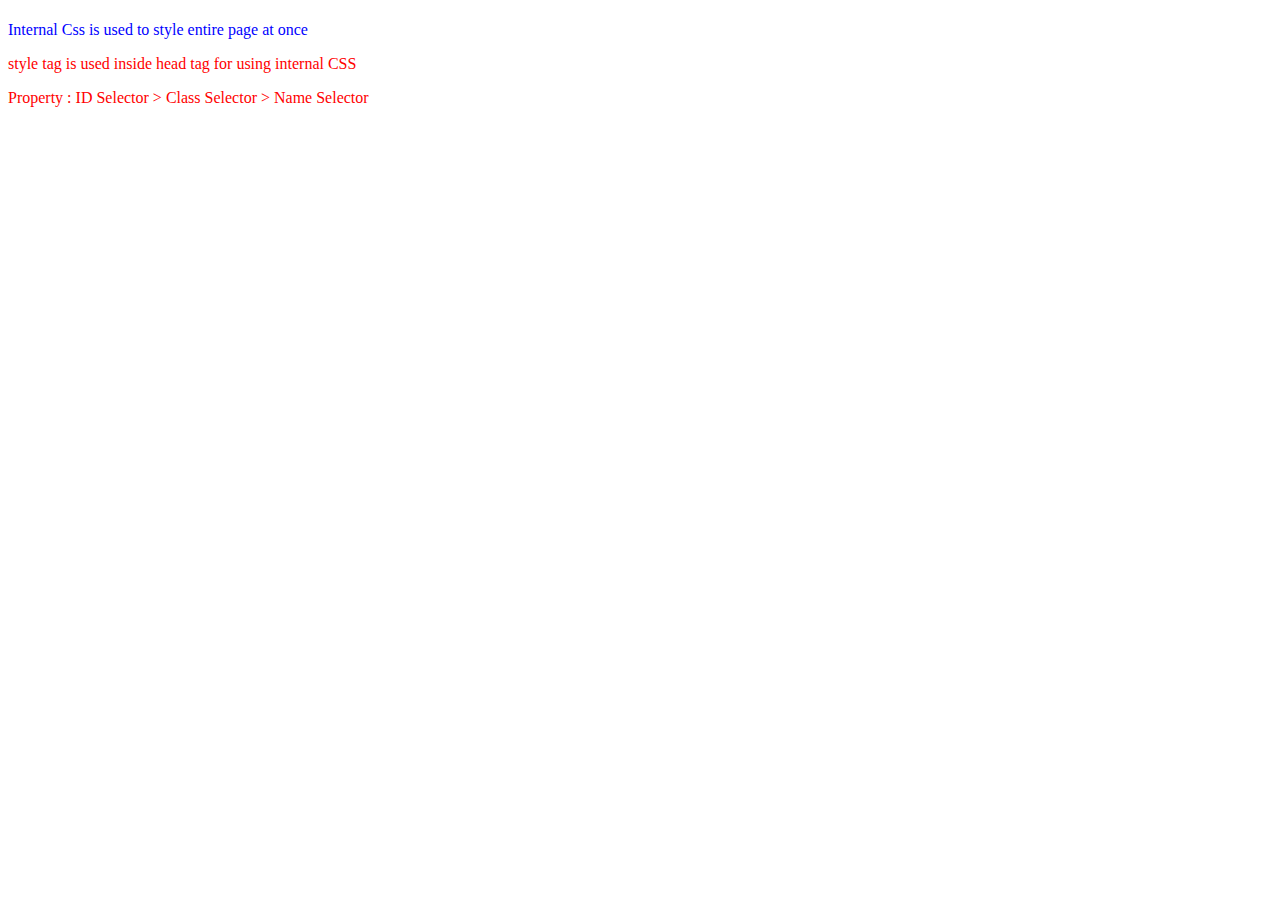
<file: section1/index.html>
<!DOCTYPE html>
<html lang="en">
<head>
    <meta charset="UTF-8">
    <meta name="viewport" content="width=device-width, initial-scale=1.0">
    <title>Document</title>
    <!-- Internal CSS -->
    <style>
      .classTag{
        color: blue;
      }

      #idtag{
        color: red;
      }
    </style>
  </head>
</head>
<body>
    <h1></h1>
    <p class="classTag"> Internal Css is used to style entire page at once
    </p>
    <p class="classTag" id="idtag">style tag is used inside head tag for using internal CSS
    </p>
    <p id="idtag"> Property : ID Selector > Class Selector > Name Selector
    </p>
</body>
</html>
</file>
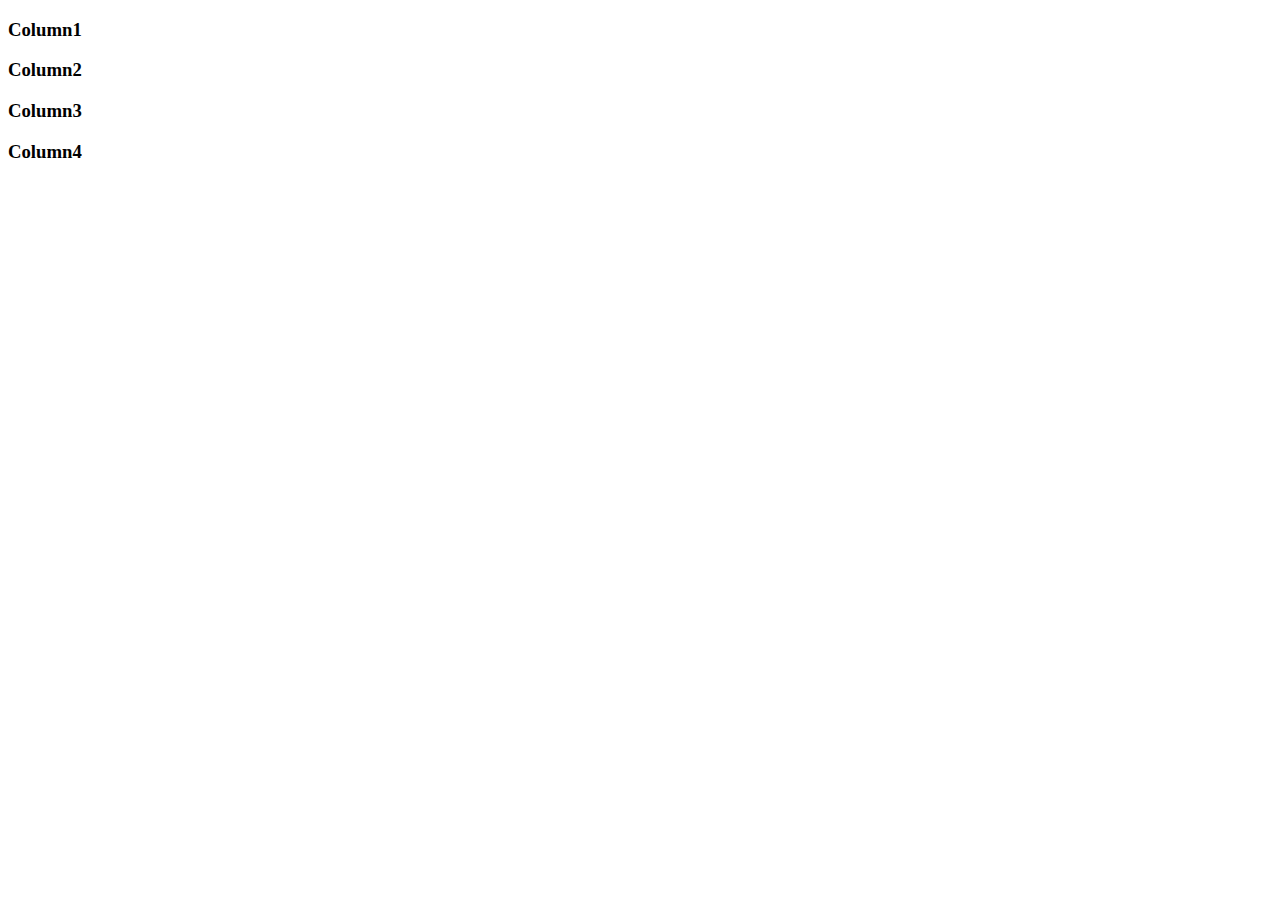
<file: section1/bootstrapgrid.html>
<!doctype html>
<html lang="en">

<head>
    <title>Title</title>
    <!-- Required meta tags -->
    <meta charset="utf-8" />
    <meta name="viewport" content="width=device-width, initial-scale=1, shrink-to-fit=no" />

    <!-- Bootstrap CSS v5.2.1 -->
    <link href="https://cdn.jsdelivr.net/npm/bootstrap@5.3.2/dist/css/bootstrap.min.css" rel="stylesheet"
        integrity="sha384-T3c6CoIi6uLrA9TneNEoa7RxnatzjcDSCmG1MXxSR1GAsXEV/Dwwykc2MPK8M2HN" crossorigin="anonymous" />
</head>

<body>
    <div class="row gy-4">
        <div class="col-sm-6 col-md-4 col-lg-3">
            <div class="card shadow p-5">
                <h3>Column1 </h3>
            </div>
        </div>
        <div class="col-sm-6 col-md-4 col-lg-3">
            <div class="card  p-5">
                <h3>Column2 </h3>
            </div>
        </div>
        <div class="col-sm-6 col-md-4 col-lg-3">
            <div class="card shadow p-5">
                <h3>Column3 </h3>
            </div>
        </div>
        <div class="col-sm-6 col-md-4 col-lg-3">
            <div class="card shadow p-5">
                <h3>Column4 </h3>
            </div>
        </div>
    </div>
    <!-- Bootstrap JavaScript Libraries -->
    <script src="https://cdn.jsdelivr.net/npm/@popperjs/core@2.11.8/dist/umd/popper.min.js"
        integrity="sha384-I7E8VVD/ismYTF4hNIPjVp/Zjvgyol6VFvRkX/vR+Vc4jQkC+hVqc2pM8ODewa9r"
        crossorigin="anonymous"></script>

    <script src="https://cdn.jsdelivr.net/npm/bootstrap@5.3.2/dist/js/bootstrap.min.js"
        integrity="sha384-BBtl+eGJRgqQAUMxJ7pMwbEyER4l1g+O15P+16Ep7Q9Q+zqX6gSbd85u4mG4QzX+"
        crossorigin="anonymous"></script>
</body>

</html>
</file>
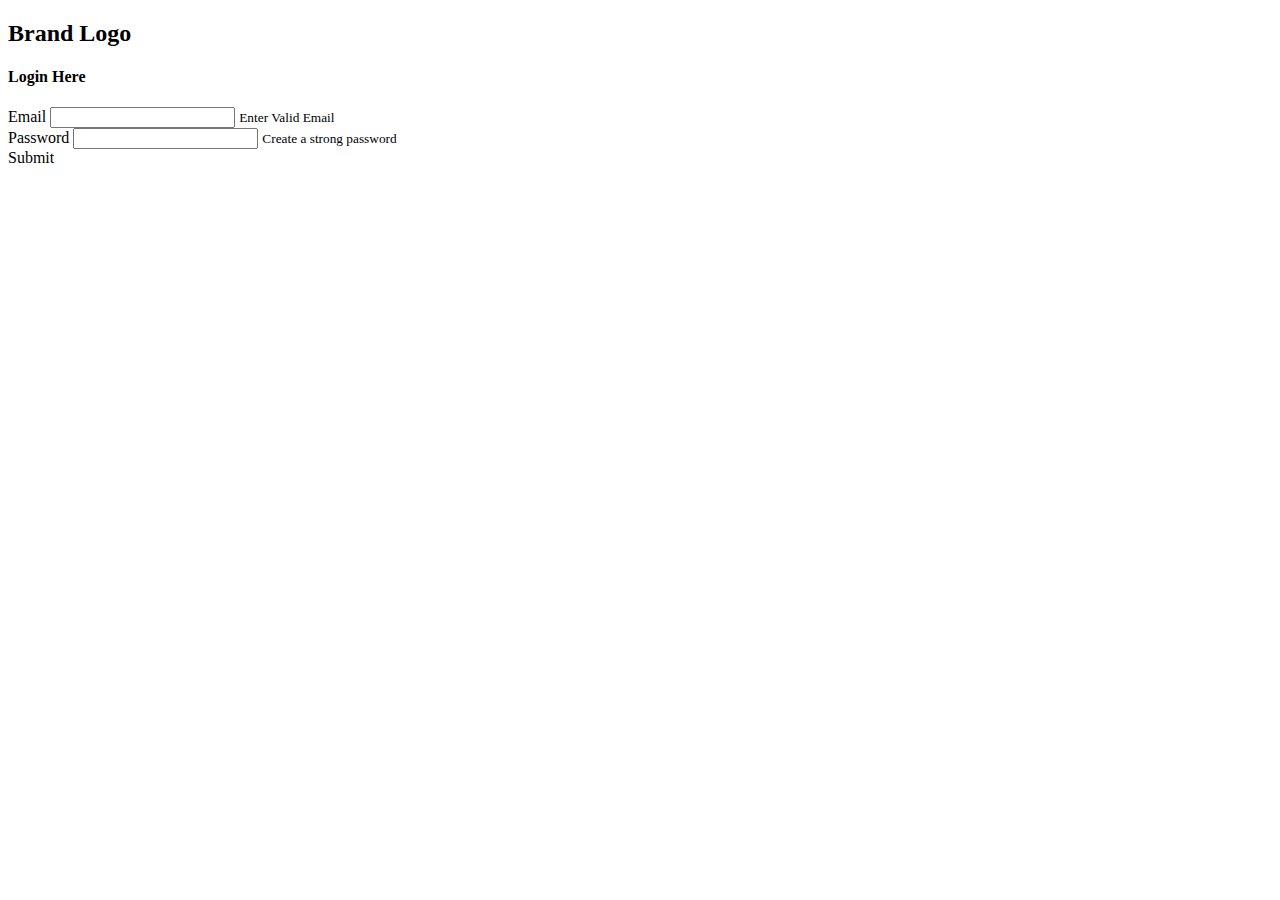
<file: section1/bootstrapLogin.html>
<!doctype html>
<html lang="en">

<head>
    <title>Bootsrap Loging</title>
    <!-- Required meta tags -->
    <meta charset="utf-8" />
    <meta name="viewport" content="width=device-width, initial-scale=1, shrink-to-fit=no" />

    <!-- Bootstrap CSS v5.2.1 -->
    <link href="https://cdn.jsdelivr.net/npm/bootstrap@5.3.2/dist/css/bootstrap.min.css" rel="stylesheet"
        integrity="sha384-T3c6CoIi6uLrA9TneNEoa7RxnatzjcDSCmG1MXxSR1GAsXEV/Dwwykc2MPK8M2HN" crossorigin="anonymous" />
</head>

<body>

        <!-- 

         -->


    <main class="row align-items-center w-75  mx-auto vh-100">
        <div class="col-md-3">
            <div class="card shadow border-0">
                <div class="card-body">
                    <h2 class="text-center">Brand Logo</h2>
                    <h4 class="text-center">Login Here</h4>
                    <form action="">
                        
                        <div class="mb-3">
                            <label for="" class="form-label">Email</label>
                            <input type="email" class="form-control" name="" id="" aria-describedby="helpId"
                                placeholder="" />
                            <small id="helpId" class="form-text text-muted">Enter Valid Email</small>
                        </div>
                        <div class="mb-3">
                            <label for="" class="form-label">Password</label>
                            <input  type="password" class="form-control" name="" id="" aria-describedby="helpId"
                                placeholder="" />
                            <small id="helpId" class="form-text text-muted">Create a strong password</small>
                        </div>
                        <div class="btn btn-dark w-100 mt-3">Submit</div>
                    </form>
                </div>
            </div>
        </div>
    </main>

    <!-- Bootstrap JavaScript Libraries -->
    <script src="https://cdn.jsdelivr.net/npm/@popperjs/core@2.11.8/dist/umd/popper.min.js"
        integrity="sha384-I7E8VVD/ismYTF4hNIPjVp/Zjvgyol6VFvRkX/vR+Vc4jQkC+hVqc2pM8ODewa9r"
        crossorigin="anonymous"></script>

    <script src="https://cdn.jsdelivr.net/npm/bootstrap@5.3.2/dist/js/bootstrap.min.js"
        integrity="sha384-BBtl+eGJRgqQAUMxJ7pMwbEyER4l1g+O15P+16Ep7Q9Q+zqX6gSbd85u4mG4QzX+"
        crossorigin="anonymous"></script>
</body>

</html>
</file>
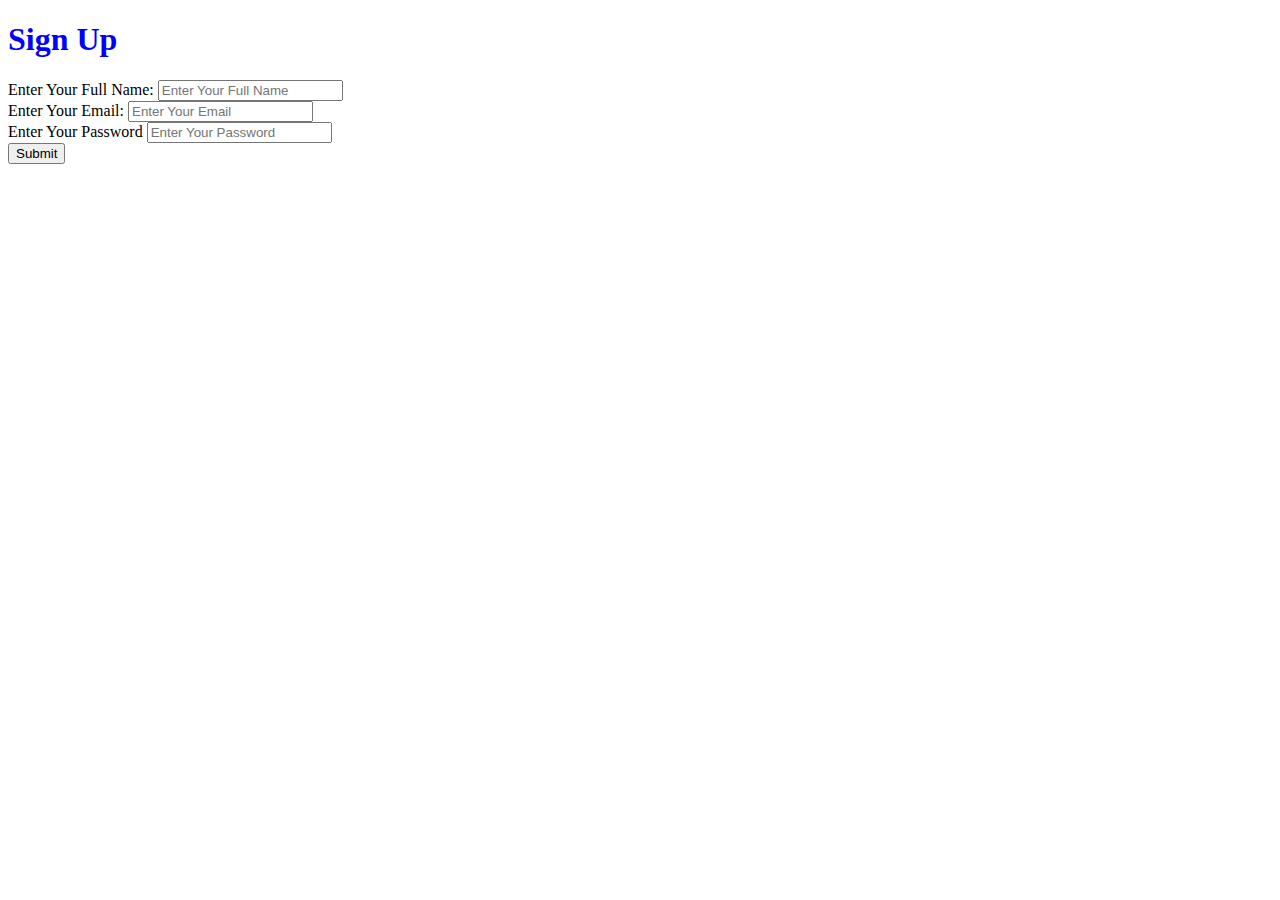
<file: section1/login.html>
<!DOCTYPE html>
<html lang="en">
  <head>
    <meta charset="UTF-8" />
    <meta name="viewport" content="width=device-width, initial-scale=1.0" />
    <title>Signup Page</title>
    <link rel="stylesheet" href="style.css" />
    <link href="https://cdn.jsdelivr.net/npm/bootstrap@5.0.2/dist/css/bootstrap.min.css" rel="stylesheet" integrity="sha384-EVSTQN3/azprG1Anm3QDgpJLIm9Nao0Yz1ztcQTwFspd3yD65VohhpuuCOmLASjC" crossorigin="anonymous">
    <link href="https://fonts.googleapis.com/css?family=Poppins:100,100italic,200,200italic,300,300italic,regular,italic,500,500italic,600,600italic,700,700italic,800,800italic,900,900italic" rel="stylesheet" />
  <body>
    <h1 style="color: blue;">Sign Up</h1>
    <div class="container">
      <form action="">
        <label class="from-lable">Enter Your Full Name:</label> 
        <input type="text" placeholder="Enter Your Full Name" class="form-control"/>
        <br />
        <label class="from-lable">Enter Your Email:</label>
        
        <input type="email" placeholder="Enter Your Email" class="form-control"/>
        <br />
        <label class="from-lable" >Enter Your Password</label>
        
        <input type="password" placeholder="Enter Your Password" id="inputPassword6" class="form-control" />
        <br />
        <button class="button" type="submit">Submit</button>
        <br />
      </form>
    </div>

    <!-- <section class="vh-100">
      <div class="container-fluid h-custom">
        <div class="row d-flex justify-content-center align-items-center h-100">
          <div class="col-md-9 col-lg-6 col-xl-5">
            <img src="https://mdbcdn.b-cdn.net/img/Photos/new-templates/bootstrap-login-form/draw2.webp"
              class="img-fluid" alt="Sample image">
          </div>
          <div class="col-md-8 col-lg-6 col-xl-4 offset-xl-1">
            <form>
              <div class="d-flex flex-row align-items-center justify-content-center justify-content-lg-start">
                <p class="lead fw-normal mb-0 me-3">Sign in with</p>
                <button type="button" class="btn btn-primary btn-floating mx-1">
                  <i class="fab fa-facebook-f"></i>
                </button>
    
                <button type="button" class="btn btn-primary btn-floating mx-1">
                  <i class="fab fa-twitter"></i>
                </button>
    
                <button type="button" class="btn btn-primary btn-floating mx-1">
                  <i class="fab fa-linkedin-in"></i>
                </button>
              </div>
    
              <div class="divider d-flex align-items-center my-4">
                <p class="text-center fw-bold mx-3 mb-0">Or</p>
              </div>
    
              Email input -->
              <!-- <div class="form-outline mb-4">
                <input type="email" id="form3Example3" class="form-control form-control-lg"
                  placeholder="Enter a valid email address" />
                <label class="form-label" for="form3Example3">Email address</label>
              </div>
    
              <!-- Password input -->
              <!-- <div class="form-outline mb-3">
                <input type="password" id="form3Example4" class="form-control form-control-lg"
                  placeholder="Enter password" />
                <label class="form-label" for="form3Example4">Password</label>
              </div>
    
              <div class="d-flex justify-content-between align-items-center"> -->
                <!-- Checkbox -->
                <!-- <div class="form-check mb-0">
                  <input class="form-check-input me-2" type="checkbox" value="" id="form2Example3" />
                  <label class="form-check-label" for="form2Example3">
                    Remember me
                  </label>
                </div>
                <a href="#!" class="text-body">Forgot password?</a>
              </div>
    
              <div class="text-center text-lg-start mt-4 pt-2">
                <button type="button" class="btn btn-primary btn-lg"
                  style="padding-left: 2.5rem; padding-right: 2.5rem;">Login</button>
                <p class="small fw-bold mt-2 pt-1 mb-0">Don't have an account? <a href="#!" -->
                    <!-- class="link-danger">Register</a></p>
              </div>
    
            </form>
          </div>
        </div>
      </div>
   
    </section>  -->
  </body>
</html>
</file>
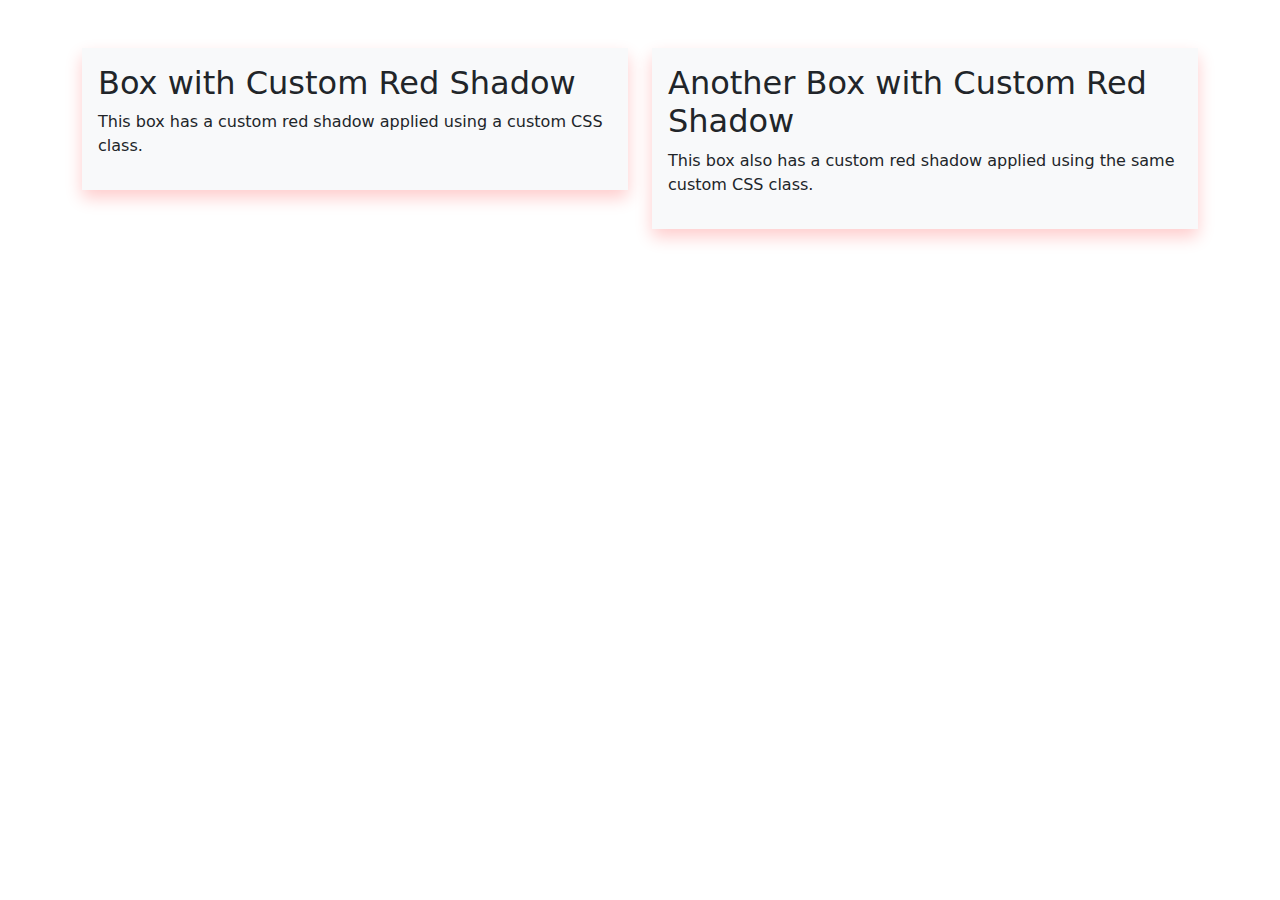
<file: section1/test.html>
<!DOCTYPE html>
<html lang="en">
<head>
  <meta charset="UTF-8">
  <meta name="viewport" content="width=device-width, initial-scale=1.0">
  <!-- Bootstrap CSS -->
  <link href="https://cdn.jsdelivr.net/npm/bootstrap@5.3.0/dist/css/bootstrap.min.css" rel="stylesheet">
  <style>
    .custom-shadow {
      box-shadow: 0 0.5rem 1rem rgba(255, 0, 0, 0.2); /* Red shadow with 20% opacity */
    }
  </style>
  <title>Custom Shadow Example</title>
</head>
<body>

<div class="container mt-5">
  <div class="row">
    <div class="col-md-6">
      <div class="p-3 mb-4 bg-light custom-shadow">
        <!-- Your content goes here -->
        <h2>Box with Custom Red Shadow</h2>
        <p>This box has a custom red shadow applied using a custom CSS class.</p>
      </div>
    </div>
    
    <div class="col-md-6">
      <div class="p-3 mb-4 bg-light custom-shadow">
        <!-- Your content goes here -->
        <h2>Another Box with Custom Red Shadow</h2>
        <p>This box also has a custom red shadow applied using the same custom CSS class.</p>
      </div>
    </div>
  </div>
</div>

<!-- Bootstrap JS and dependencies (optional) -->
<script src="https://cdn.jsdelivr.net/npm/@popperjs/core@2.10.2/dist/umd/popper.min.js"></script>
<script src="https://cdn.jsdelivr.net/npm/bootstrap@5.3.0/dist/js/bootstrap.min.js"></script>
</body>
</html>
</file>
<file: section1/style.css>
/* h1 {
  text-align: center;
  margin-bottom: 80px;
} 
body {
background-image: url(https://plus.unsplash.com/premium_photo-1673306778968-5aab577a7365?q=80&w=1170&auto=format&fit=crop&ixlib=rb-4.0.3&ixid=M3wxMjA3fDB8MHxwaG90by1wYWdlfHx8fGVufDB8fHx8fA%3D%3D);
background-repeat: no-repeat;
background-size: cover;
height: 100%;
background-position: center;
} 


.button {
  margin: 15px;
  font-size: 20px;
  color: brown;
  background-color: beige;
  border: none;
  border-radius: 10px;
  padding: 5px 10px;
} */

/* .container {
  border: 3px solid #fb6161;
  padding: 16px;
  justify-content: center;
  align-items: center;
  width: 50%;
  margin: auto;
  border-radius: 20px;
} */

/* .type {
  color: blue;
  color: red !important;
  color: black;
} */
/* 

.divider:after,
.divider:before {
content: "";
flex: 1;
height: 1px;
background: #eee;
}
.h-custom {
height: calc(100% - 73px);
}
@media (max-width: 450px) {
.h-custom {
height: 100%;
}
} */

.logo {
  width: 50px;
  height: 50px;
}

body {
  background-image: url(https://cdn.dribbble.com/userupload/12306702/file/original-54ef81bd1dcb84a00c4f090d988f0c2e.jpg?resize=1504x1128);
  background-size: cover;
  background-repeat: no-repeat;
}

.card{
    background: linear-gradient(300deg, 	#4169E1 ,#ffffff );
    border: none;
}


.txt{
    color: #4169E1;
    font-family: popp;
}
</file>
